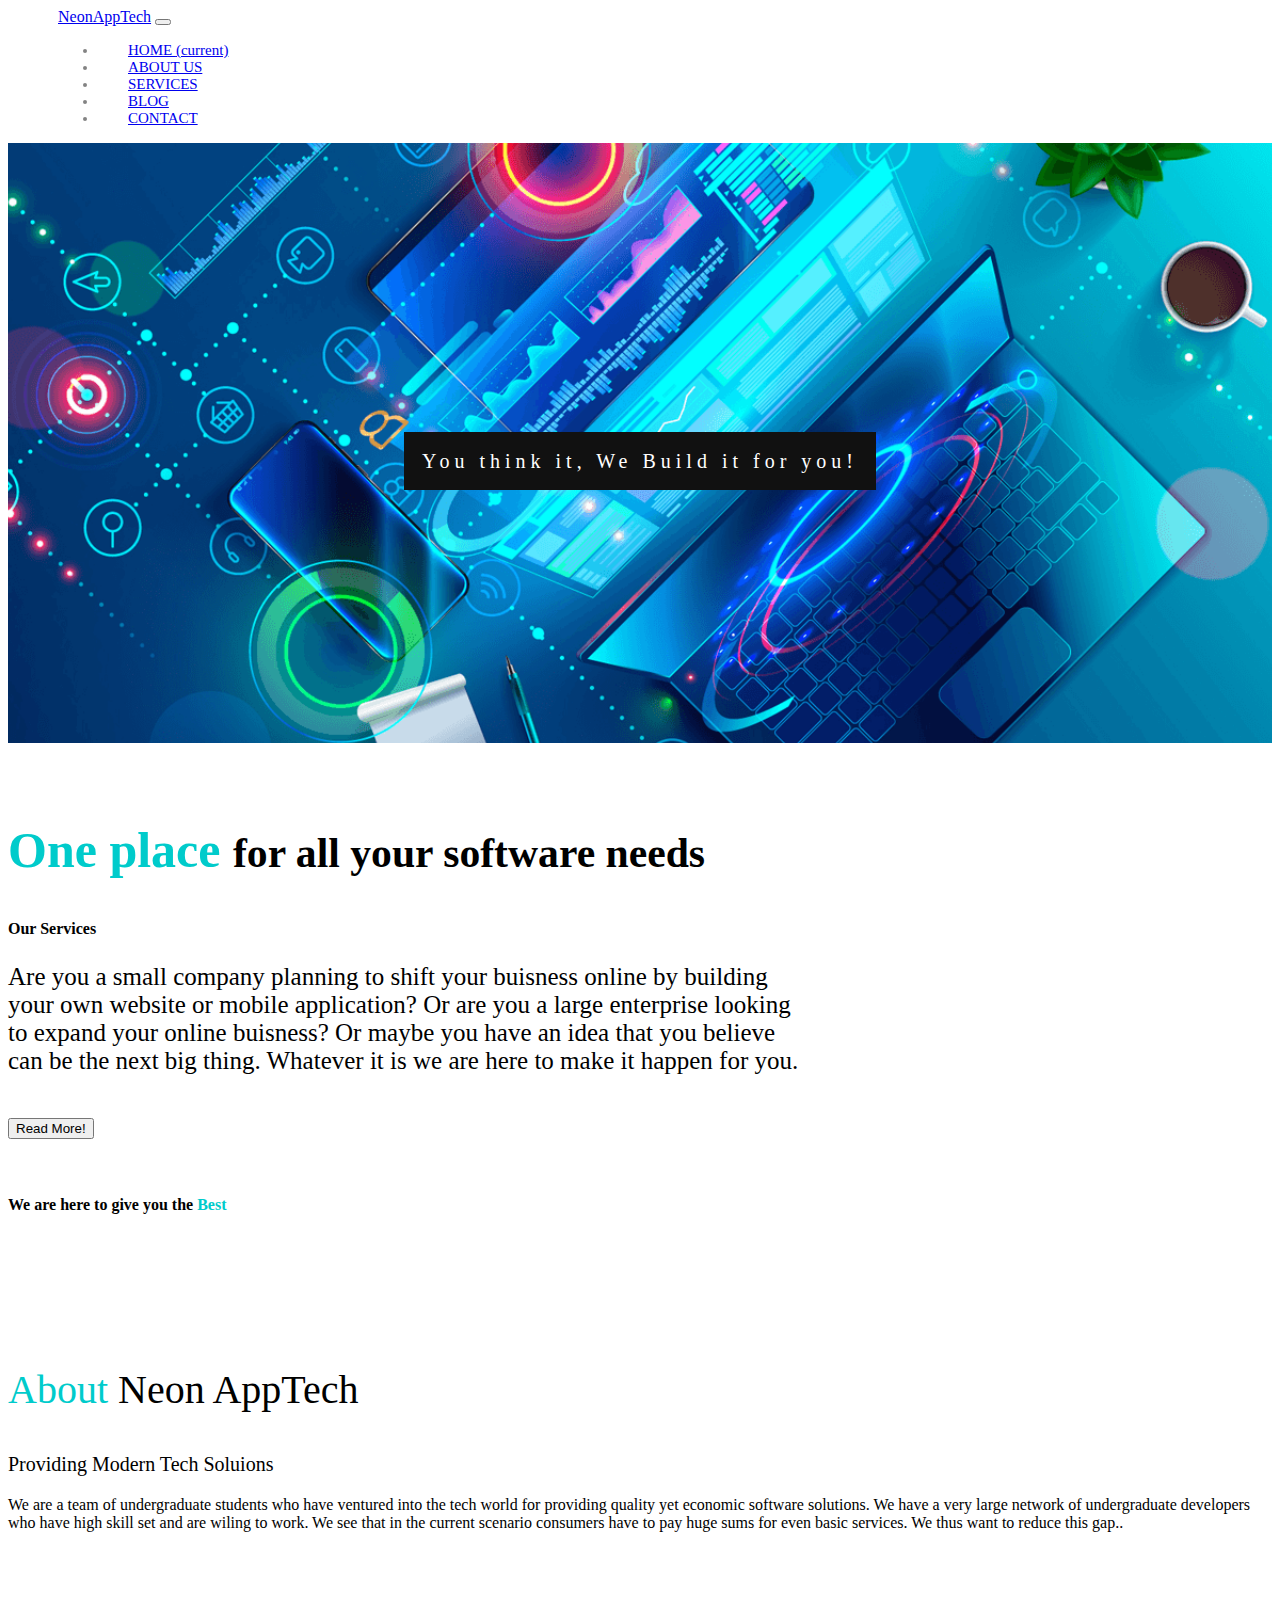
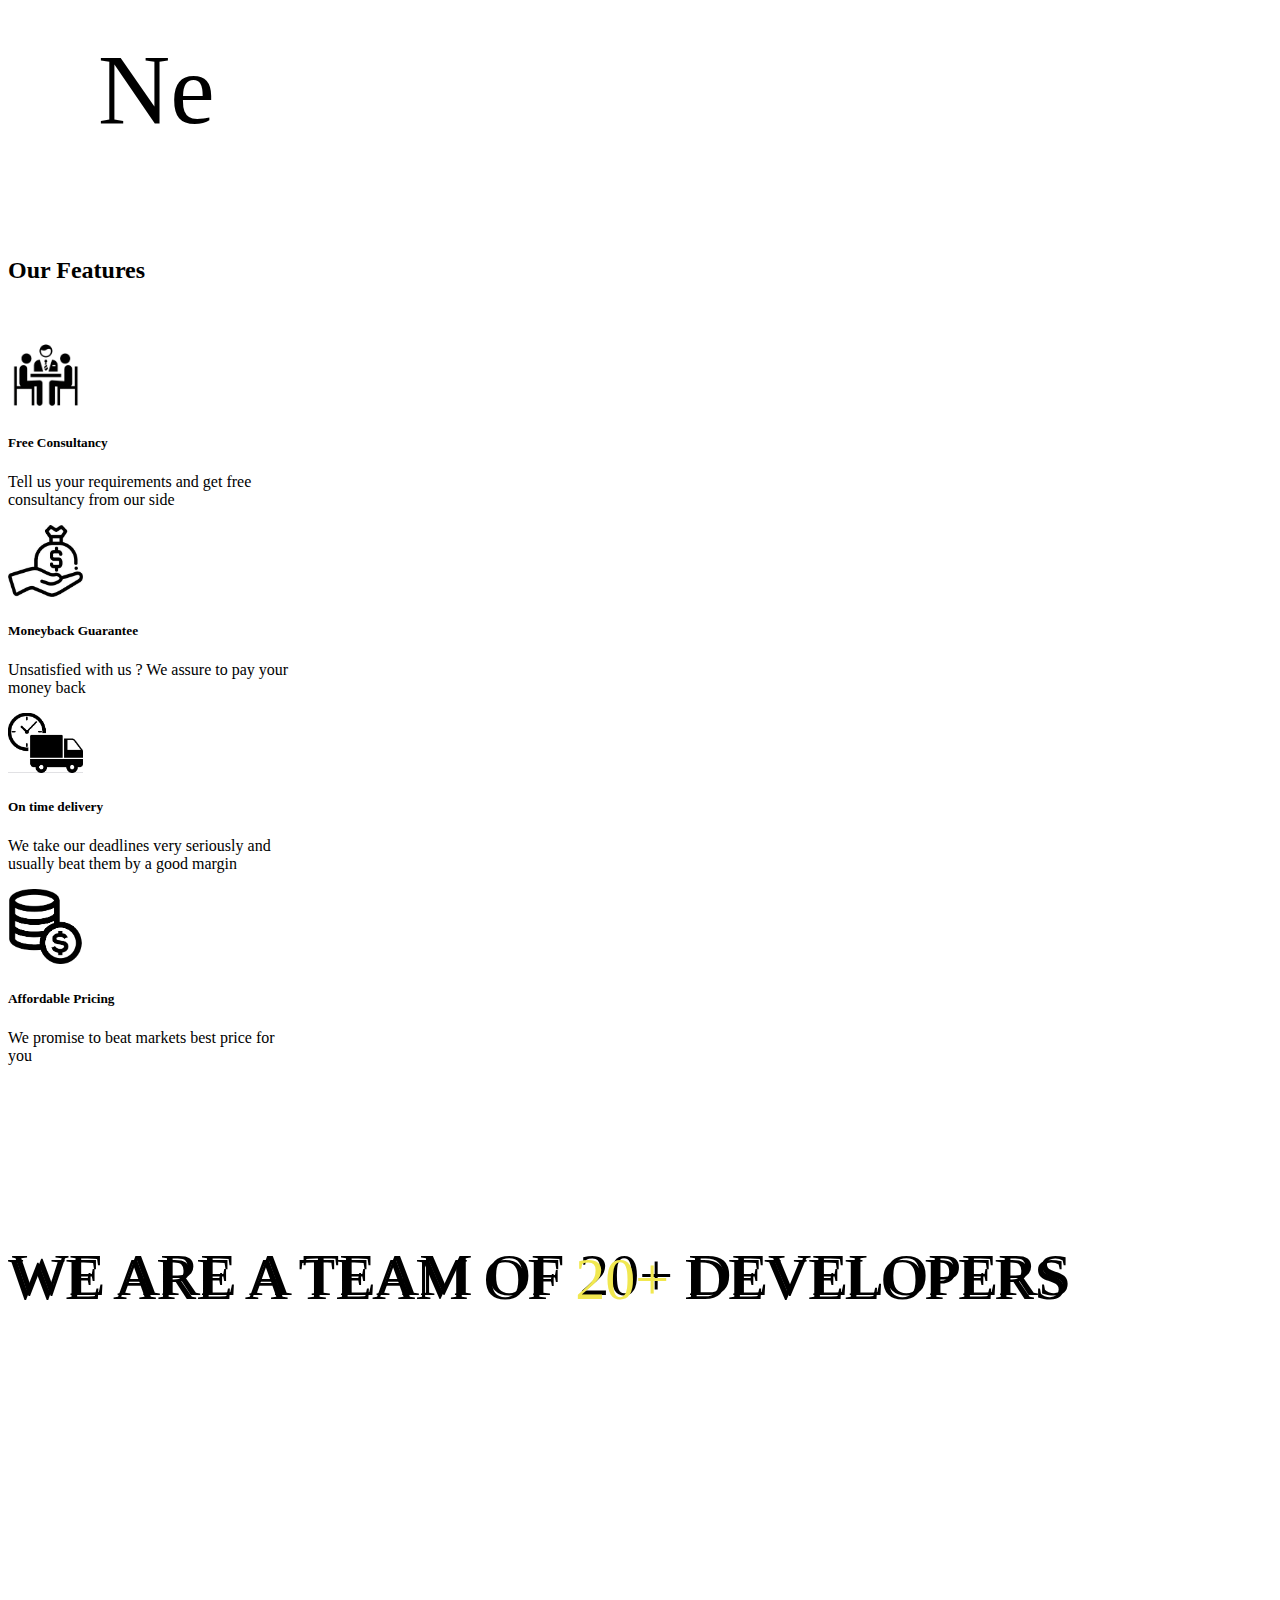
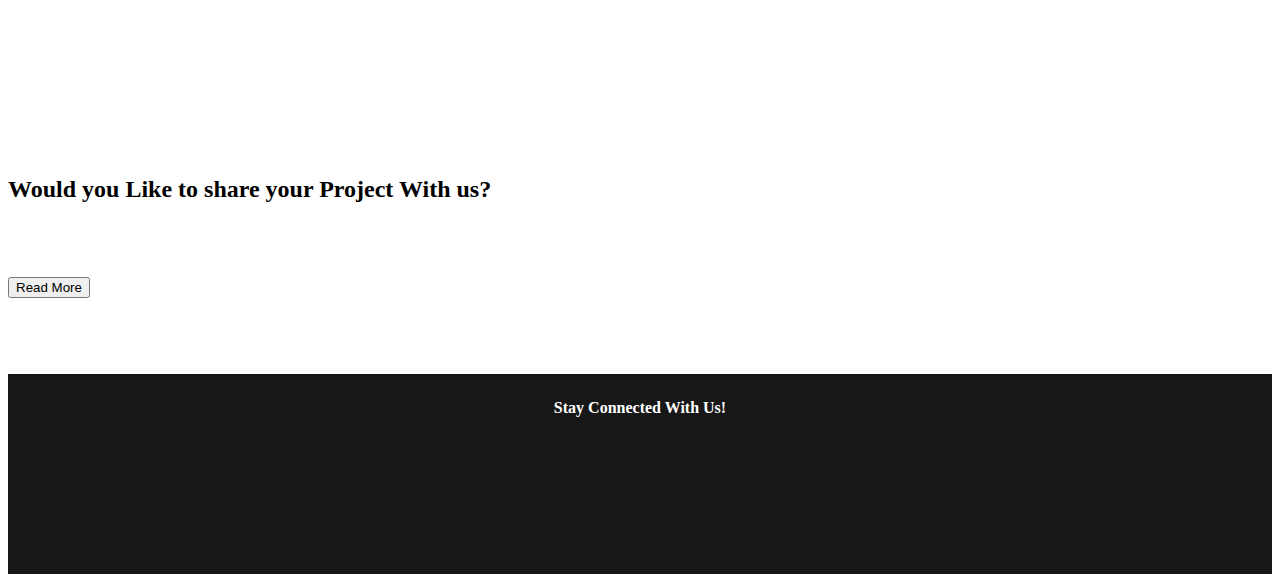
<file: index.html>
<!DOCTYPE html>
<html>
<head>
      <meta content="width=device-width, initial-scale=1" name="viewport" />
  <meta charset="utf-8">
    <title>NeonAppTech</title>
    <link rel="stylesheet" href="https://cdnjs.cloudflare.com/ajax/libs/font-awesome/5.13.1/css/all.min.css" integrity="sha512-xA6Hp6oezhjd6LiLZynuukm80f8BoZ3OpcEYaqKoCV3HKQDrYjDE1Gu8ocxgxoXmwmSzM4iqPvCsOkQNiu41GA==" crossorigin="anonymous" />
    <link rel="stylesheet" type="text/css" href="neonapp.css">
    <link rel="stylesheet" href="https://stackpath.bootstrapcdn.com/bootstrap/4.5.0/css/bootstrap.min.css" integrity="sha384-9aIt2nRpC12Uk9gS9baDl411NQApFmC26EwAOH8WgZl5MYYxFfc+NcPb1dKGj7Sk" crossorigin="anonymous">
</head>
<body>
<nav class="navbar fixed-top navbar-expand-lg navbar-light py-4", style="background-color: white;">
  <a class="navbar-brand" href="index1.html">NeonAppTech</a>
  <button class="navbar-toggler" type="button" data-toggle="collapse" data-target="#navbarSupportedContent" aria-controls="navbarSupportedContent" aria-expanded="false" aria-label="Toggle navigation">
    <span class="navbar-toggler-icon"></span>
  </button>

  <div class="collapse navbar-collapse" id="navbarSupportedContent">
    <ul class="navbar-nav ml-auto ">
      <li class="nav-item active">
        <a class="nav-link" href="index.html">HOME <span class="sr-only">(current)</span></a>
      </li>
      <li class="nav-item">
        <a class="nav-link" href="#">ABOUT US</a>
      </li>
      <li class="nav-item">
        <a class="nav-link" href="services.html">SERVICES</a>
      </li>
      <li class="nav-item">
        <a class="nav-link" href="#">BLOG</a>
      </li>
      <li class="nav-item">
        <a class="nav-link" href="contactus.html">CONTACT</a>
      </li>
    </ul>
  </div>
</nav>

<div class="parallax">
    <div class="caption">
        <span class="border">You think it, We Build it for you!</span>
    </div>
</div>

<br>
<br>
<h2 class="text-center mb-5 mt-5 head">
  <span class="o">One place</span>
  <small class="text-muted">for all your software needs</small>
</h2>

<div class="html-content-1 text-center container">
<h4 class="mt-3">Our Services</h4>
<p class="lead">Are you a small company planning to shift your buisness online by building your own website or mobile application? Or are you a large enterprise looking to expand your online buisness? Or maybe you have an idea that you believe can be the next big thing. Whatever it is we are here to make it happen for you.</p>
<br>
<button type="button" class="btn btn-outline-info btn-lg">Read More!</button>
</div>

<br><br>

<h4 class="text-center mt-3 mb-3">
  We are here to give you the <span class="o">Best</span>
</h4>

<br><br><br><br><br>

<div class="parallax-1">
    <div class="container">
        <div class="row">
        <div class="col-md-6">
            <span class="align text-center">
                <p class="text-white mt-md-5" style="font-size: 40px;"><span class="o">About</span> Neon AppTech</p>
                <p class="text-white" style="font-size: 20px;">Providing Modern Tech Soluions</p>
                <p class="text-white">We are a team of undergraduate students who have ventured into the tech world for providing quality yet economic software solutions. We have a very large network of undergraduate developers who have high skill set and are wiling to work. We see that in the current scenario consumers have to pay huge sums for even basic services. We thus want to reduce this gap..</p> 
            </span>
        </div>
        <div class="col-md-6">
            <p class="text-white text-center mt-md-5" style="font-size: 100px;"> <span class="border border-white borderstyle">Ne</span></p>
        </div>
    </div>
    </div>
</div>

<br><br><br><br>

<div class="container">
    <h2 class="text-center">Our Features</h3> <br><br>
        <div class="row">
            <div class="col-md-3">
                    <div class="card border-0 text-center random" style="width: 18rem;">
                    <img src="capture.png" class="card-img-top mx-auto" style="max-width: 75px; max-height: 75px;">
                    <div class="card-body">
                    <h5 class="card-title">Free Consultancy</h5>
                    <p class="card-text">Tell us your requirements and get free consultancy from our side</p>
                    </div>
                </div>
            </div>
            <div class="col-md-3">
                 <div class="card border-0 text-center random" style="width: 18rem;">
                    <img src="moneyback.jpg" class="card-img-top mx-auto" style="max-width: 75px; max-height: 75px;">
                    <div class="card-body">
                    <h5 class="card-title">Moneyback Guarantee</h5>
                    <p class="card-text">Unsatisfied with us ? We assure to pay your money back</p>
                    </div>
                </div>
            </div>
            <div class="col-md-3">
                 <div class="card border-0 text-center random" style="width: 18rem;">
                    <img src="ontime.jpg" class="card-img-top mx-auto" style="max-width: 75px; max-height: 75px;">
                    <div class="card-body">
                    <h5 class="card-title">On time delivery</h5>
                    <p class="card-text">We take our deadlines very seriously and usually beat them by a good margin</p>
                    </div>
                </div>
            </div>
            <div class="col-md-3">
                 <div class="card border-0 text-center random" style="width: 18rem;">
                    <img src="images.png" class="card-img-top mx-auto" style="max-width: 75px; max-height: 75px;">
                    <div class="card-body">
                    <h5 class="card-title">Affordable Pricing</h5>
                    <p class="card-text">We promise to beat markets best price for you</p>
                    </div>
                </div>
            </div>
        </div>
</div>

<br><br><br>

<div class="parallax-2">
    <h2 class="text-center text-white we">WE ARE A TEAM OF <span class="plus">20+</span> DEVELOPERS</h2>
</div>

<br><br><br><br>
<h2 class="text-center">Would you Like to share your Project With us?</h2>

<br><br><br>
<div class="text-center">
    <button class="btn btn-outline-info btn-lg">Read More</button>
</div>
<br><br><br>
<div class="footer">
    <h4><p style="padding-top: 25px;">Stay Connected With Us!</p></h4>
    <a href=""><i class="fab fa-facebook-square fa-2x"></i></a>
    <a href=""><i class="fab fa-linkedin fa-2x"></i></a>
    <a href=""><i class="fab fa-twitter-square fa-2x"></i></a>
    <a href=""><i class="fab fa-google-plus-square fa-2x"></i></a>
</div>

<script src="https://code.jquery.com/jquery-3.5.1.slim.min.js" integrity="sha384-DfXdz2htPH0lsSSs5nCTpuj/zy4C+OGpamoFVy38MVBnE+IbbVYUew+OrCXaRkfj" crossorigin="anonymous"></script>
<script src="https://cdn.jsdelivr.net/npm/popper.js@1.16.0/dist/umd/popper.min.js" integrity="sha384-Q6E9RHvbIyZFJoft+2mJbHaEWldlvI9IOYy5n3zV9zzTtmI3UksdQRVvoxMfooAo" crossorigin="anonymous"></script>
<script src="https://stackpath.bootstrapcdn.com/bootstrap/4.5.0/js/bootstrap.min.js" integrity="sha384-OgVRvuATP1z7JjHLkuOU7Xw704+h835Lr+6QL9UvYjZE3Ipu6Tp75j7Bh/kR0JKI" crossorigin="anonymous"></script>
</body>
</html>
</file>
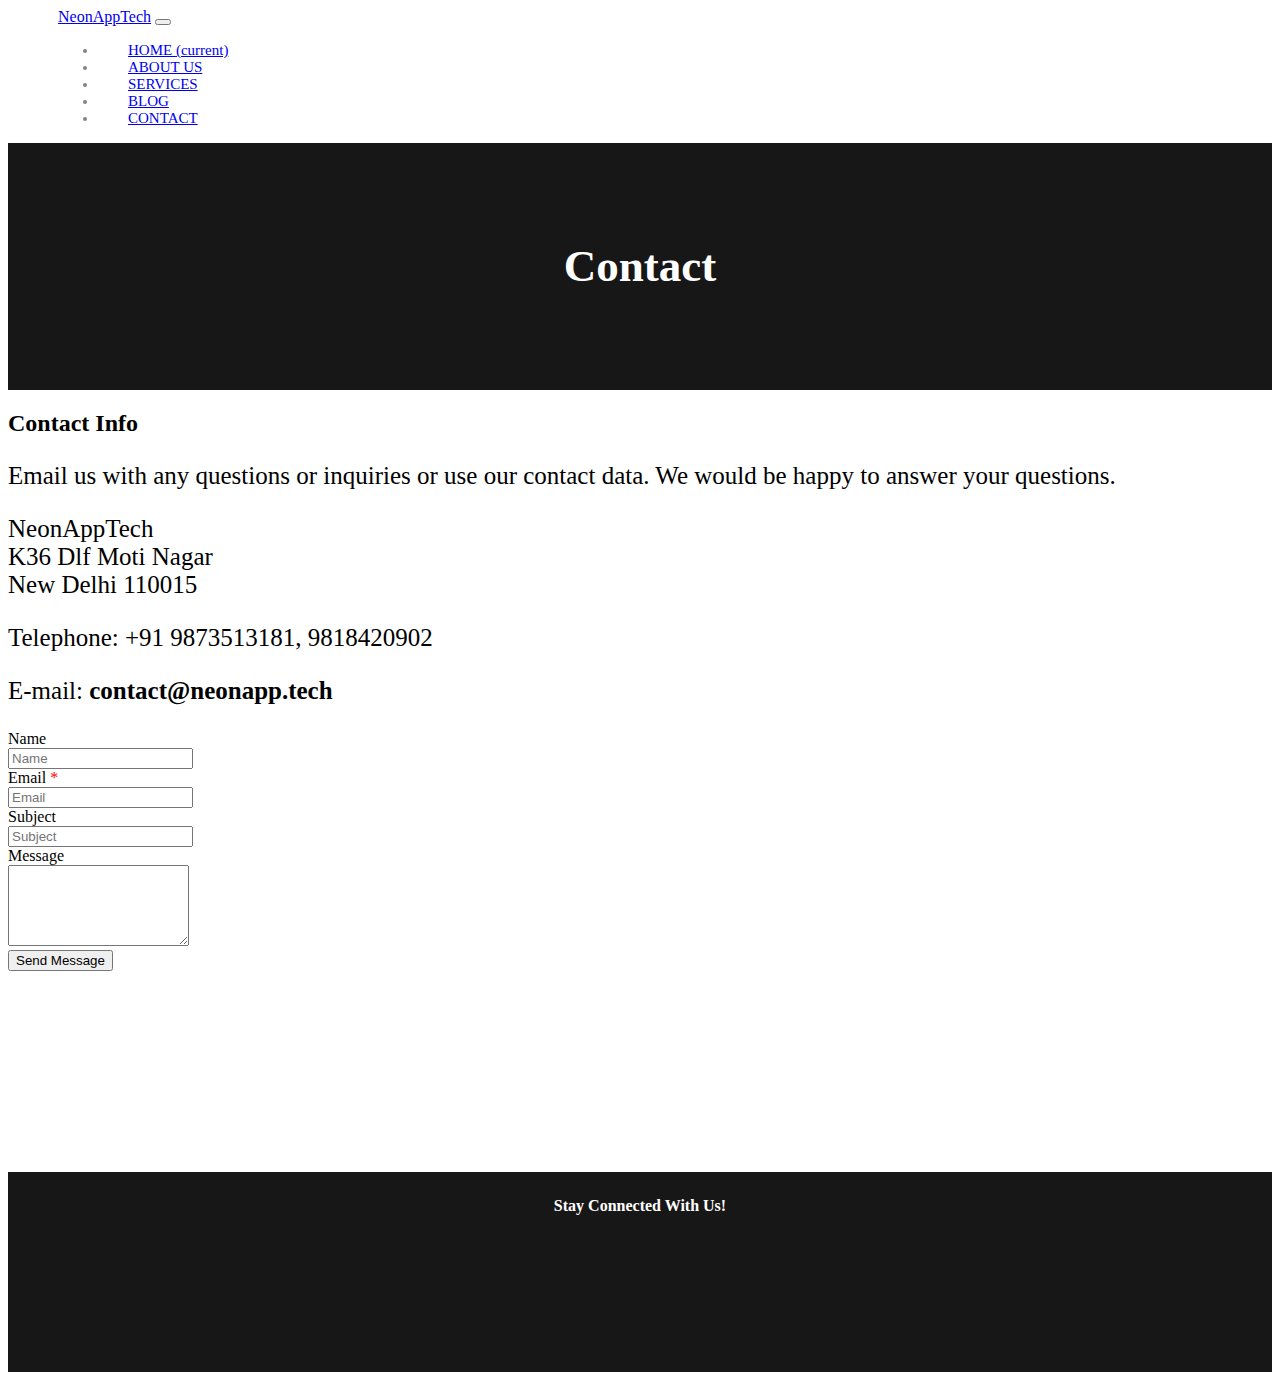
<file: contactus.html>
<!DOCTYPE html>
<html>
<head>
	 <meta content="width=device-width, initial-scale=1" name="viewport" />
  <meta charset="utf-8">
    <title>NeonAppTech</title>
    <link rel="stylesheet" href="https://cdnjs.cloudflare.com/ajax/libs/font-awesome/5.13.1/css/all.min.css" integrity="sha512-xA6Hp6oezhjd6LiLZynuukm80f8BoZ3OpcEYaqKoCV3HKQDrYjDE1Gu8ocxgxoXmwmSzM4iqPvCsOkQNiu41GA==" crossorigin="anonymous" />
    <link rel="stylesheet" type="text/css" href="neonapp.css">
    <link rel="stylesheet" href="https://stackpath.bootstrapcdn.com/bootstrap/4.5.0/css/bootstrap.min.css" integrity="sha384-9aIt2nRpC12Uk9gS9baDl411NQApFmC26EwAOH8WgZl5MYYxFfc+NcPb1dKGj7Sk" crossorigin="anonymous">
</head>
<body>
<nav class="navbar fixed-top navbar-expand-lg navbar-light py-4", style="background-color: white;">
  <a class="navbar-brand" href="index1.html">NeonAppTech</a>
  <button class="navbar-toggler" type="button" data-toggle="collapse" data-target="#navbarSupportedContent" aria-controls="navbarSupportedContent" aria-expanded="false" aria-label="Toggle navigation">
    <span class="navbar-toggler-icon"></span>
  </button>

  <div class="collapse navbar-collapse" id="navbarSupportedContent">
    <ul class="navbar-nav ml-auto ">
      <li class="nav-item active">
        <a class="nav-link" href="index.html">HOME <span class="sr-only">(current)</span></a>
      </li>
      <li class="nav-item">
        <a class="nav-link" href="#">ABOUT US</a>
      </li>
      <li class="nav-item">
        <a class="nav-link" href="services.html">SERVICES</a>
      </li>
      <li class="nav-item">
        <a class="nav-link" href="#">BLOG</a>
      </li>
      <li class="nav-item">
        <a class="nav-link" href="contactus.html">CONTACT</a>
      </li>
    </ul>
  </div>
</nav>

<div class="header">
	<h2 class="mt-5">Contact</h2>
</div>

<section>
	<div class="container">
		<div class="row">
			<div class="col-md-6 mt-5">
				<h2>Contact Info</h2>
				<p class="lead">Email us with any questions or inquiries or use our contact data. We would be happy to answer your questions.</p>
				<p class="lead">
					NeonAppTech
					<br>
					K36 Dlf Moti Nagar
					<br>
					New Delhi 110015
					<p class="lead">Telephone: +91 9873513181, 9818420902</p>
					<p class="lead">
						E-mail: <b>contact@neonapp.tech</b>
					</p>
				</p>
			</div>
			<div class="col-md-6 mt-5">
				<form>
					<div class="form-group row">
				    <label for="imputName" class="col-sm-2 col-form-label">Name</label>
				    <div class="col-sm-10">
				      <input type="text" class="form-control" id="inputName" placeholder="Name">
				    </div>
				</div>
				  <div class="form-group row">
				    <label class="col-sm-2 col-form-label required">Email</label>
				    <div class="col-sm-10">
				      <input type="email" class="form-control" id="inputEmail3" placeholder="Email" required>
				    </div>
				  </div>
				  <div class="form-group row">
				    <label for="inputSubject" class="col-sm-2 col-form-label">Subject</label>
				    <div class="col-sm-10">
				      <input type="text" class="form-control" id="inputSubject" placeholder="Subject">
				    </div>
				  </div>
				  <div class="form-group row">
				    <label for="inputMessage" class="col-sm-2 col-form-label">Message</label>
				    <div class="col-sm-10">
				      <textarea class="form-control" rows="5" id="comment"></textarea>
				    </div>
				  </div>
				  <div class="form-group row">
				    <div class="col-sm-10 text-center">
				      <button type="submit" class="btn btn-primary">Send Message</button>
				    </div>
				  </div>
			</form>
			</div>
		</div>
	</div>
</section>
<br>
<br>
<br>
<br>
<br>
<br>
<br>
<br>
<br>
<br>
<div class="footer">
    <h4><p style="padding-top: 25px;">Stay Connected With Us!</p></h4>
    <a href=""><i class="fab fa-facebook-square fa-2x"></i></a>
    <a href=""><i class="fab fa-linkedin fa-2x"></i></a>
    <a href=""><i class="fab fa-twitter-square fa-2x"></i></a>
    <a href=""><i class="fab fa-google-plus-square fa-2x"></i></a>
</div>

</body>
</html>
</file>
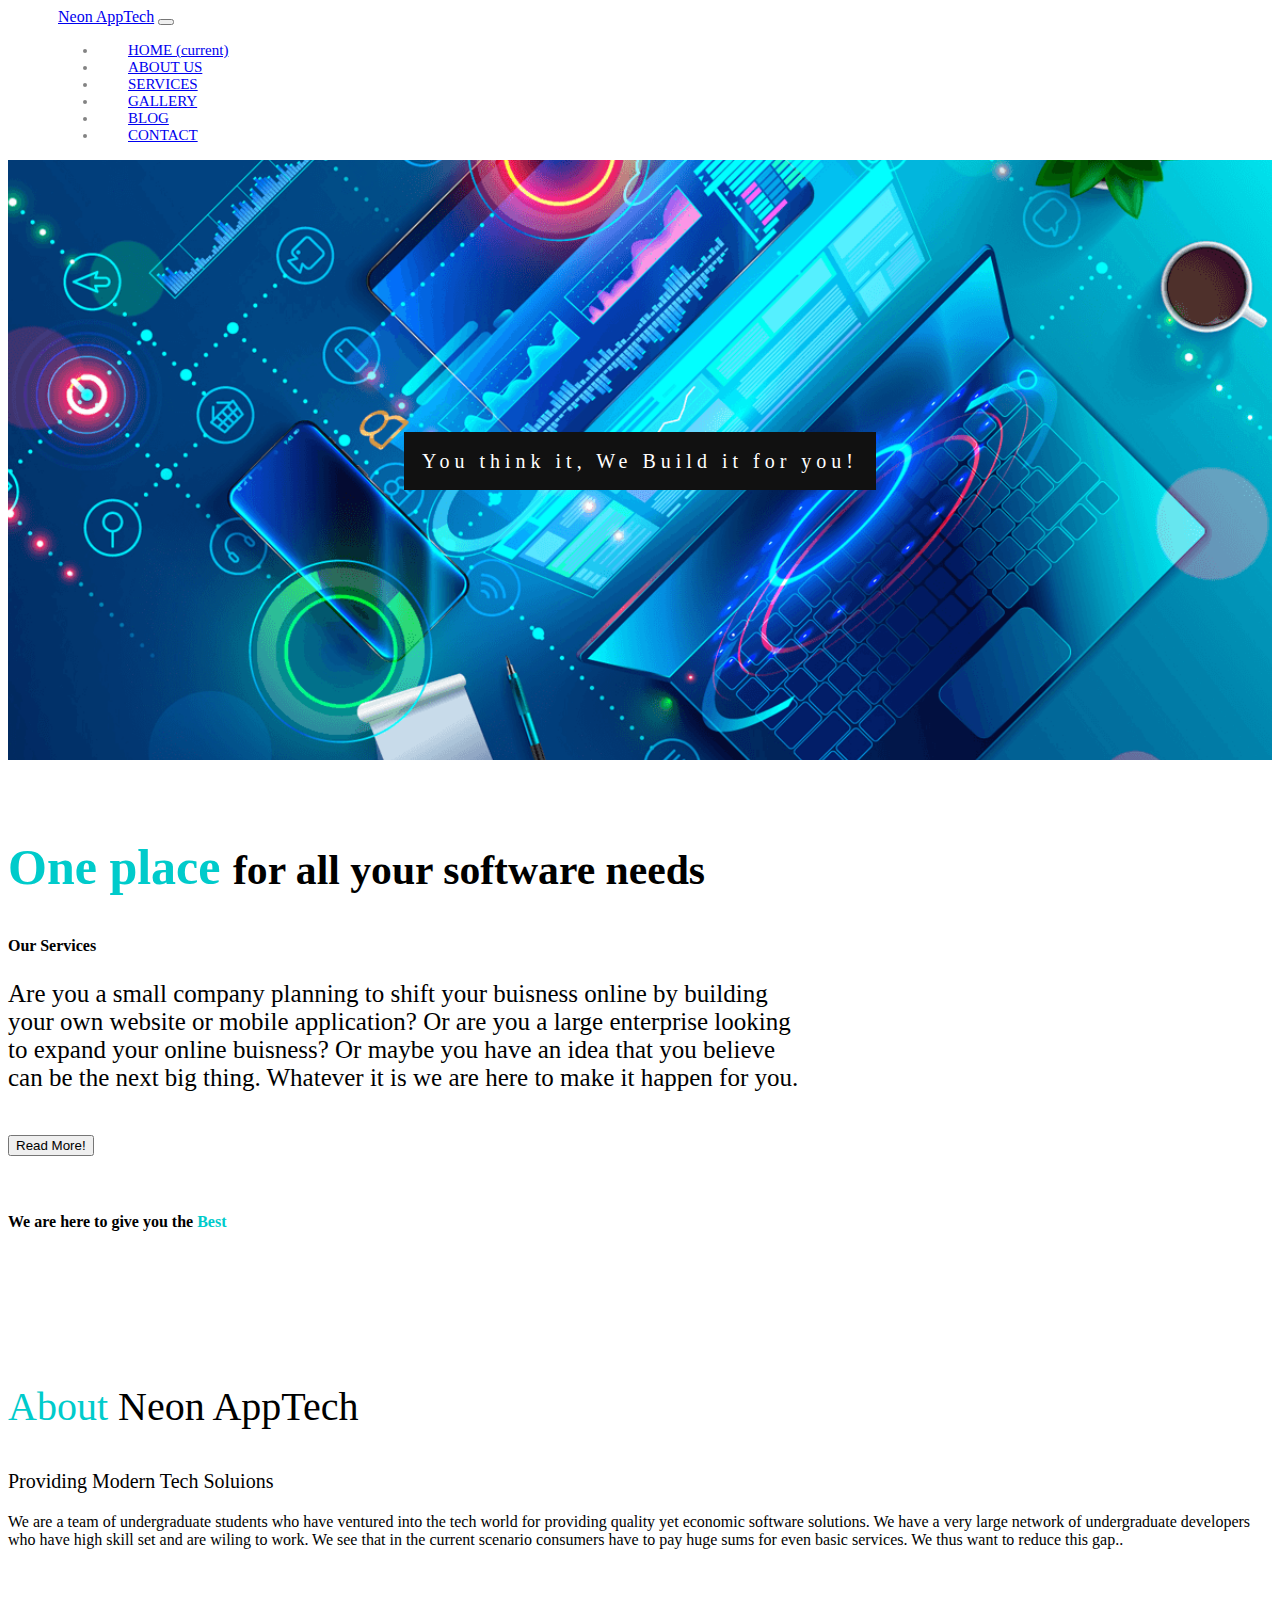
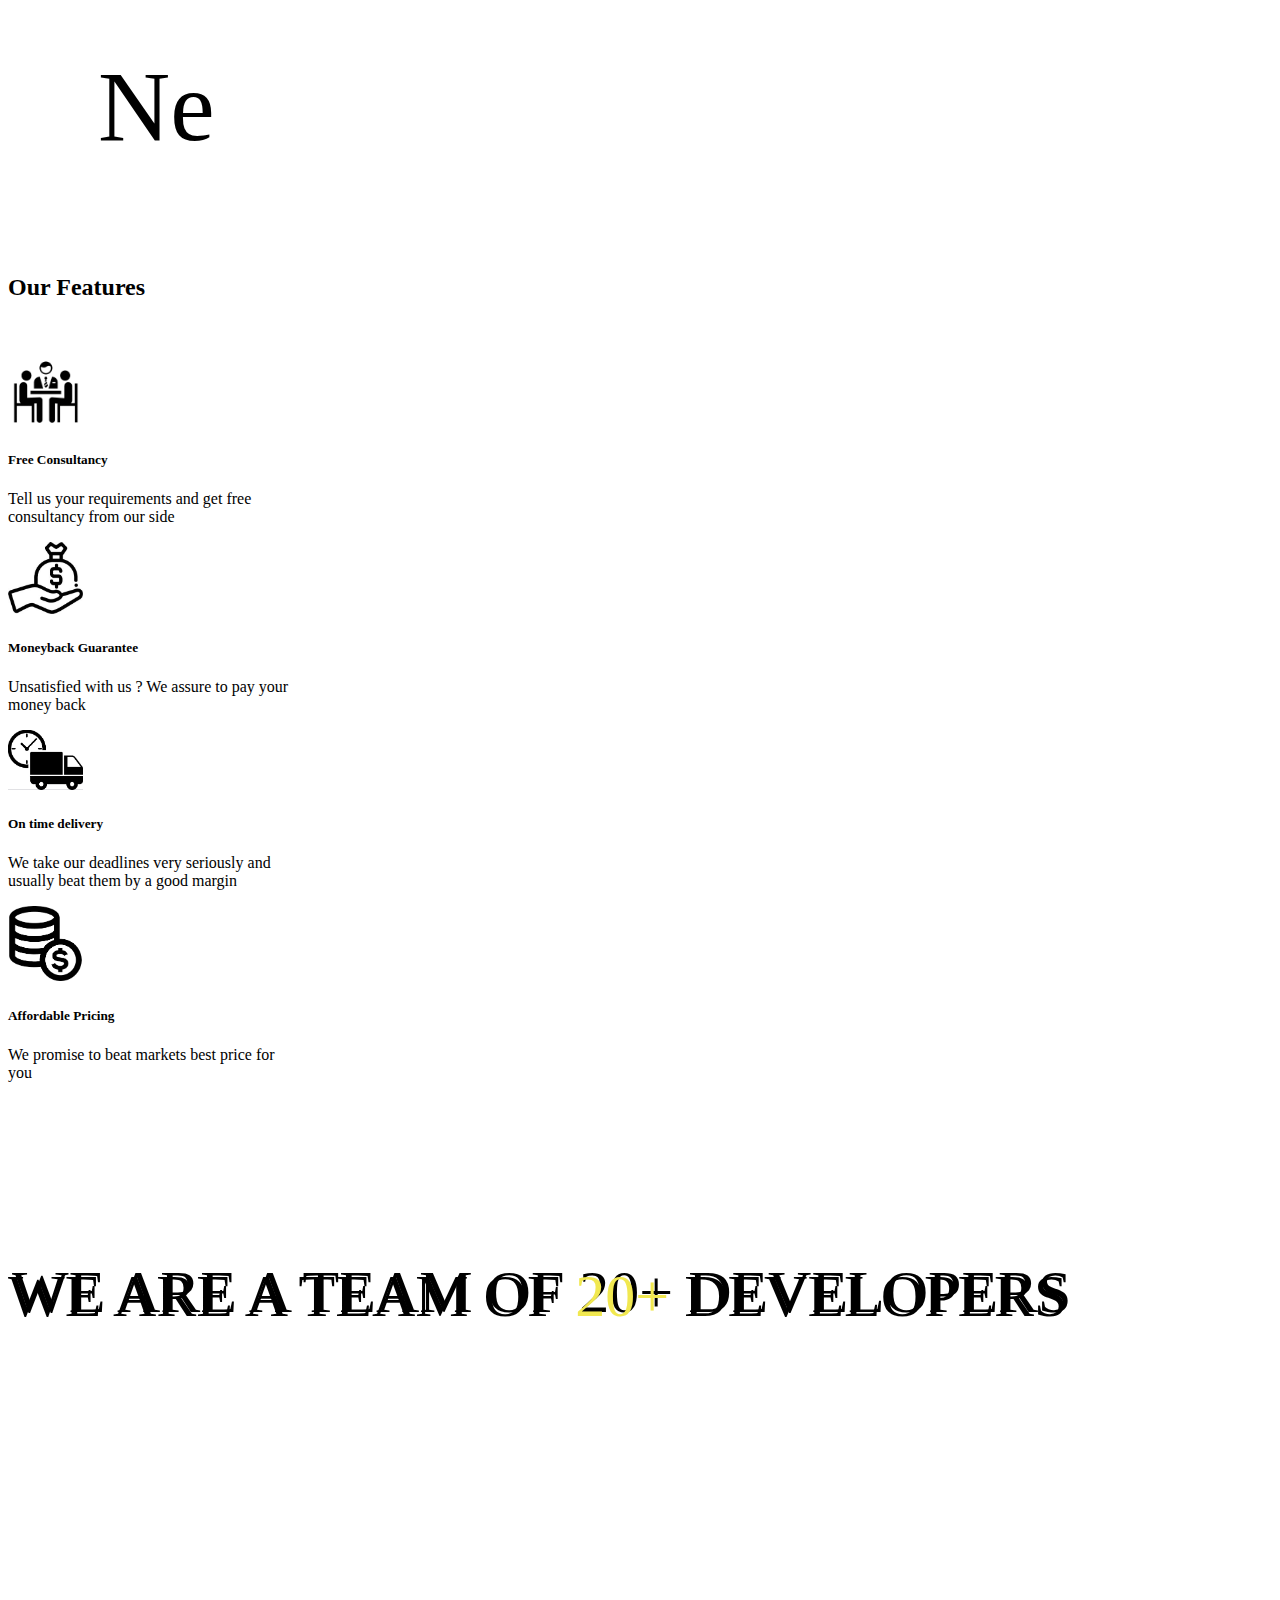
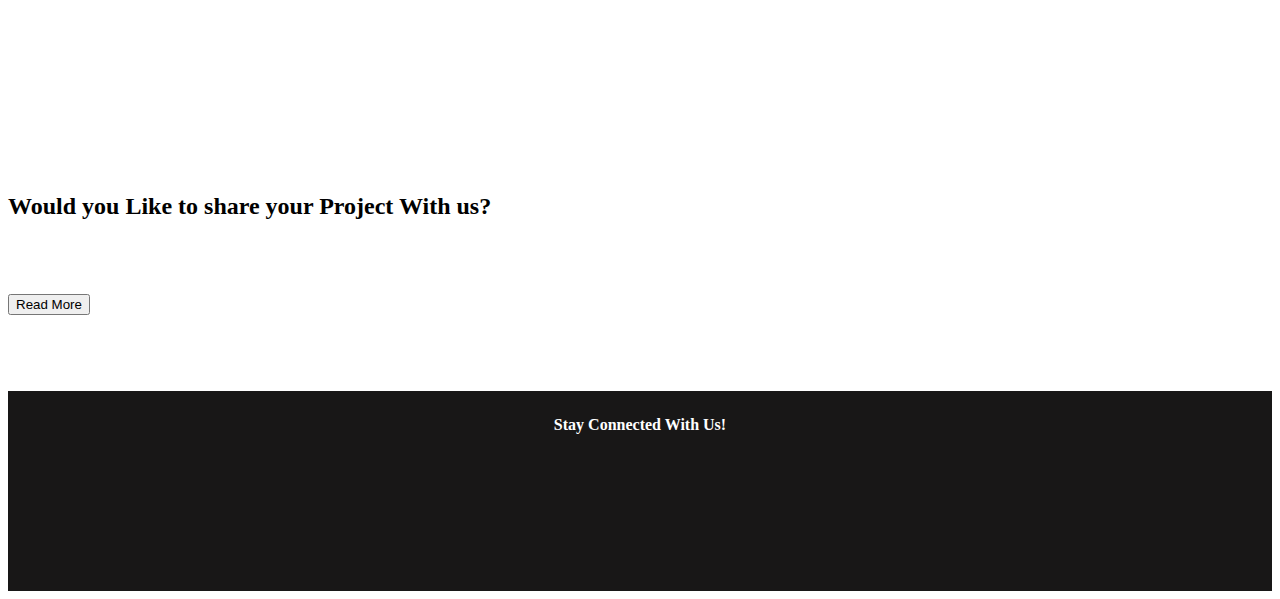
<file: index1.html>
<!DOCTYPE html>
<html>
<head>
    <meta charset="utf-8">
    <title>NeonAppTech</title>
    <link rel="stylesheet" href="https://cdnjs.cloudflare.com/ajax/libs/font-awesome/5.13.1/css/all.min.css" integrity="sha512-xA6Hp6oezhjd6LiLZynuukm80f8BoZ3OpcEYaqKoCV3HKQDrYjDE1Gu8ocxgxoXmwmSzM4iqPvCsOkQNiu41GA==" crossorigin="anonymous" />
    <link rel="stylesheet" type="text/css" href="neonapp.css">
    <link rel="stylesheet" href="https://stackpath.bootstrapcdn.com/bootstrap/4.5.0/css/bootstrap.min.css" integrity="sha384-9aIt2nRpC12Uk9gS9baDl411NQApFmC26EwAOH8WgZl5MYYxFfc+NcPb1dKGj7Sk" crossorigin="anonymous">
</head>
<body>
<nav class="navbar fixed-top navbar-expand-lg navbar-light py-4", style="background-color: white;">
  <a class="navbar-brand" href="#">Neon AppTech</a>
  <button class="navbar-toggler" type="button" data-toggle="collapse" data-target="#navbarSupportedContent" aria-controls="navbarSupportedContent" aria-expanded="false" aria-label="Toggle navigation">
    <span class="navbar-toggler-icon"></span>
  </button>

  <div class="collapse navbar-collapse" id="navbarSupportedContent">
    <ul class="navbar-nav ml-auto ">
      <li class="nav-item active">
        <a class="nav-link" href="#">HOME <span class="sr-only">(current)</span></a>
      </li>
      <li class="nav-item">
        <a class="nav-link" href="#">ABOUT US</a>
      </li>
      <li class="nav-item">
        <a class="nav-link" href="#">SERVICES</a>
      </li>
      <li class="nav-item">
        <a class="nav-link" href="#">GALLERY</a>
      </li>
      <li class="nav-item">
        <a class="nav-link" href="#">BLOG</a>
      </li>
      <li class="nav-item">
        <a class="nav-link" href="#">CONTACT</a>
      </li>
    </ul>
  </div>
</nav>

<div class="parallax">
    <div class="caption">
        <span class="border">You think it, We Build it for you!</span>
    </div>
</div>

<br>
<br>
<h2 class="text-center mb-5 mt-5 head">
  <span class="o">One place</span>
  <small class="text-muted">for all your software needs</small>
</h2>

<div class="html-content-1 text-center container">
<h4 class="mt-3">Our Services</h4>
<p class="lead">Are you a small company planning to shift your buisness online by building your own website or mobile application? Or are you a large enterprise looking to expand your online buisness? Or maybe you have an idea that you believe can be the next big thing. Whatever it is we are here to make it happen for you.</p>
<br>
<button type="button" class="btn btn-outline-info btn-lg">Read More!</button>
</div>

<br><br>

<h4 class="text-center mt-3 mb-3">
  We are here to give you the <span class="o">Best</span>
</h4>

<br><br><br><br><br>

<div class="parallax-1">
    <div class="container">
        <div class="row">
        <div class="col-md-6">
            <span class="align text-center">
                <p class="text-white mt-md-5" style="font-size: 40px;"><span class="o">About</span> Neon AppTech</p>
                <p class="text-white" style="font-size: 20px;">Providing Modern Tech Soluions</p>
                <p class="text-white">We are a team of undergraduate students who have ventured into the tech world for providing quality yet economic software solutions. We have a very large network of undergraduate developers who have high skill set and are wiling to work. We see that in the current scenario consumers have to pay huge sums for even basic services. We thus want to reduce this gap..</p>
            </span>
        </div>
        <div class="col-md-6">
            <p class="text-white text-center mt-md-5" style="font-size: 100px;"> <span class="border border-white borderstyle">Ne</span></p>
        </div>
    </div>
    </div>
</div>

<br><br><br><br>

<div class="container">
    <h2 class="text-center">Our Features</h3> <br><br>
        <div class="row">
            <div class="col-md-3">
                    <div class="card border-0 text-center random" style="width: 18rem;">
                    <img src="capture.png" class="card-img-top mx-auto" style="max-width: 75px; max-height: 75px;">
                    <div class="card-body">
                    <h5 class="card-title">Free Consultancy</h5>
                    <p class="card-text">Tell us your requirements and get free consultancy from our side</p>
                    </div>
                </div>
            </div>
            <div class="col-md-3">
                 <div class="card border-0 text-center random" style="width: 18rem;">
                    <img src="moneyback.jpg" class="card-img-top mx-auto" style="max-width: 75px; max-height: 75px;">
                    <div class="card-body">
                    <h5 class="card-title">Moneyback Guarantee</h5>
                    <p class="card-text">Unsatisfied with us ? We assure to pay your money back</p>
                    </div>
                </div>
            </div>
            <div class="col-md-3">
                 <div class="card border-0 text-center random" style="width: 18rem;">
                    <img src="ontime.jpg" class="card-img-top mx-auto" style="max-width: 75px; max-height: 75px;">
                    <div class="card-body">
                    <h5 class="card-title">On time delivery</h5>
                    <p class="card-text">We take our deadlines very seriously and usually beat them by a good margin</p>
                    </div>
                </div>
            </div>
            <div class="col-md-3">
                 <div class="card border-0 text-center random" style="width: 18rem;">
                    <img src="images.png" class="card-img-top mx-auto" style="max-width: 75px; max-height: 75px;">
                    <div class="card-body">
                    <h5 class="card-title">Affordable Pricing</h5>
                    <p class="card-text">We promise to beat markets best price for you</p>
                    </div>
                </div>
            </div>
        </div>
</div>

<br><br><br>

<div class="parallax-2">
    <h2 class="text-center text-white we">WE ARE A TEAM OF <span class="plus">20+</span> DEVELOPERS</h2>
</div>

<br><br><br><br>
<h2 class="text-center">Would you Like to share your Project With us?</h2>

<br><br><br>
<div class="text-center">
    <button class="btn btn-outline-info btn-lg">Read More</button>
</div>
<br><br><br>
<div class="footer">
    <h4><p style="padding-top: 25px;">Stay Connected With Us!</p></h4>
    <a href=""><i class="fab fa-facebook-square fa-2x"></i></a>
    <a href=""><i class="fab fa-linkedin fa-2x"></i></a>
    <a href=""><i class="fab fa-twitter-square fa-2x"></i></a>
    <a href=""><i class="fab fa-google-plus-square fa-2x"></i></a>
</div>

<script src="https://code.jquery.com/jquery-3.5.1.slim.min.js" integrity="sha384-DfXdz2htPH0lsSSs5nCTpuj/zy4C+OGpamoFVy38MVBnE+IbbVYUew+OrCXaRkfj" crossorigin="anonymous"></script>
<script src="https://cdn.jsdelivr.net/npm/popper.js@1.16.0/dist/umd/popper.min.js" integrity="sha384-Q6E9RHvbIyZFJoft+2mJbHaEWldlvI9IOYy5n3zV9zzTtmI3UksdQRVvoxMfooAo" crossorigin="anonymous"></script>
<script src="https://stackpath.bootstrapcdn.com/bootstrap/4.5.0/js/bootstrap.min.js" integrity="sha384-OgVRvuATP1z7JjHLkuOU7Xw704+h835Lr+6QL9UvYjZE3Ipu6Tp75j7Bh/kR0JKI" crossorigin="anonymous"></script>
</body>
</html>
</file>
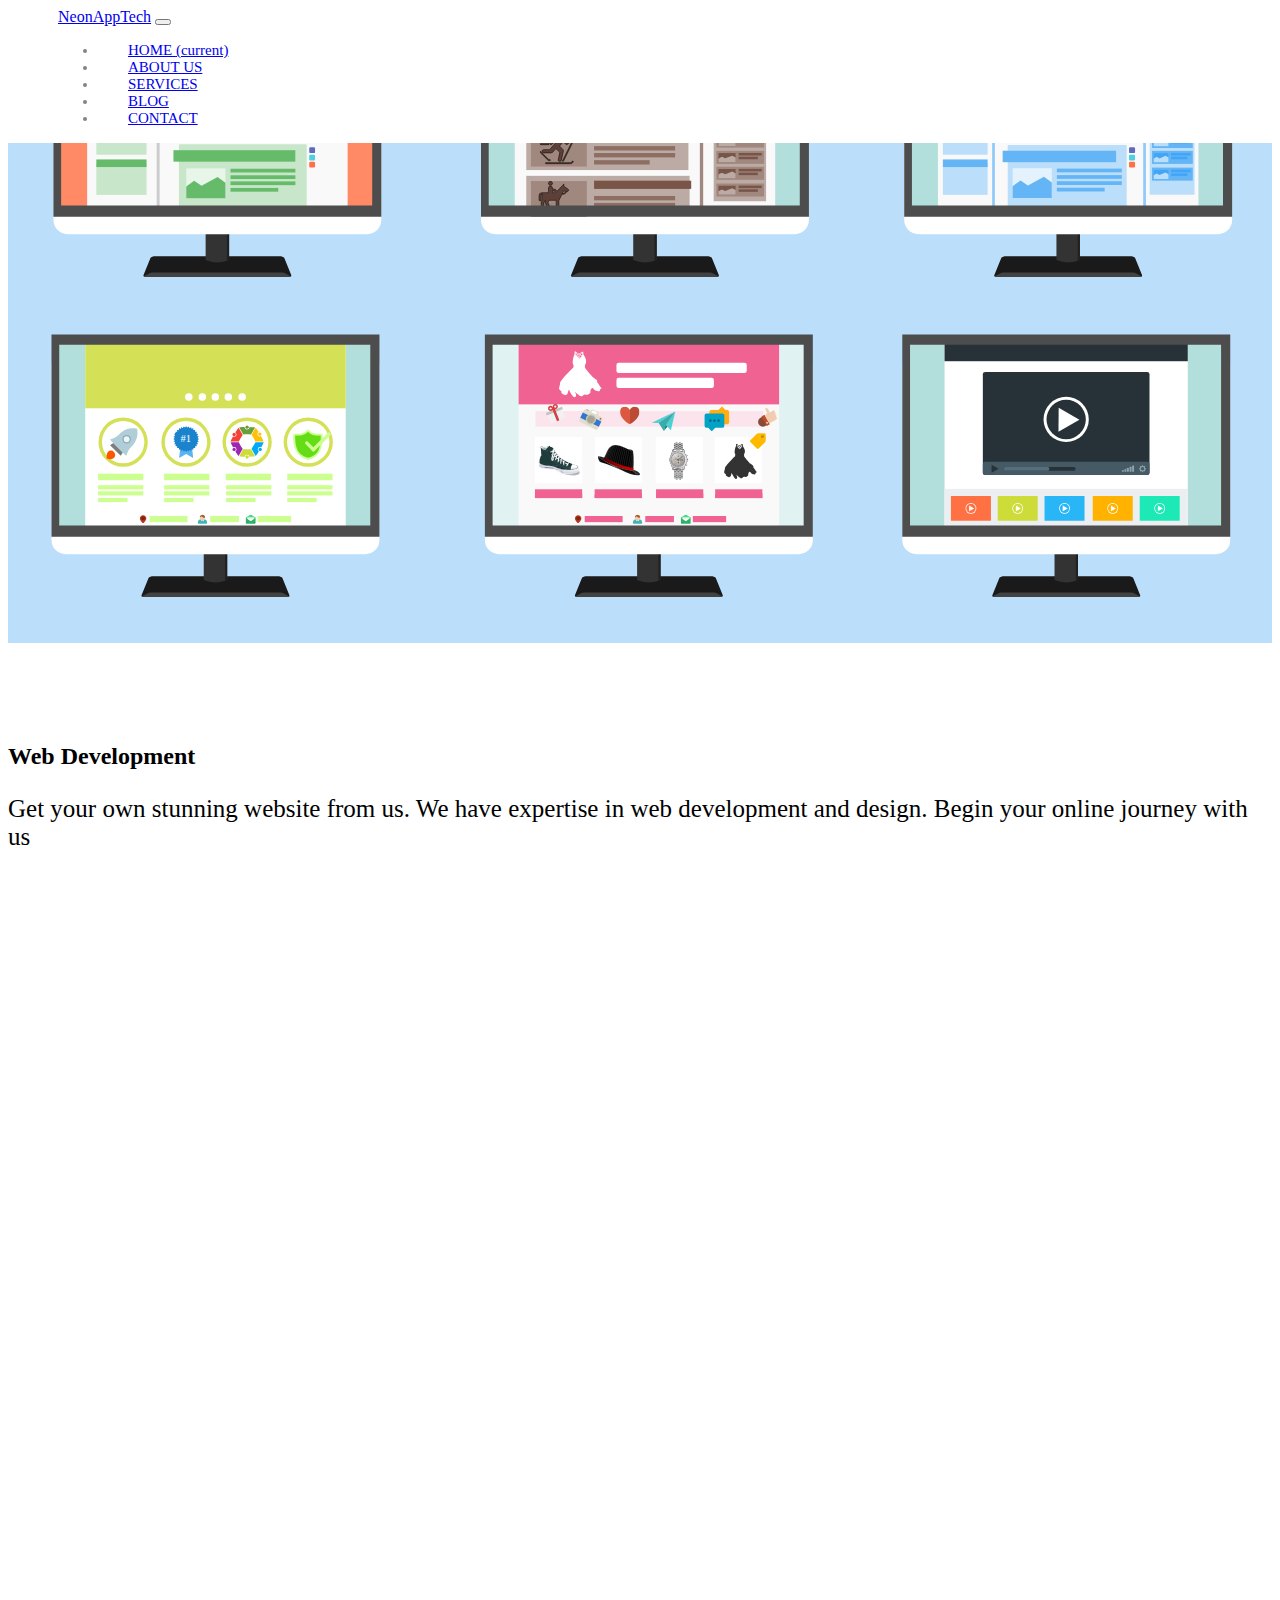
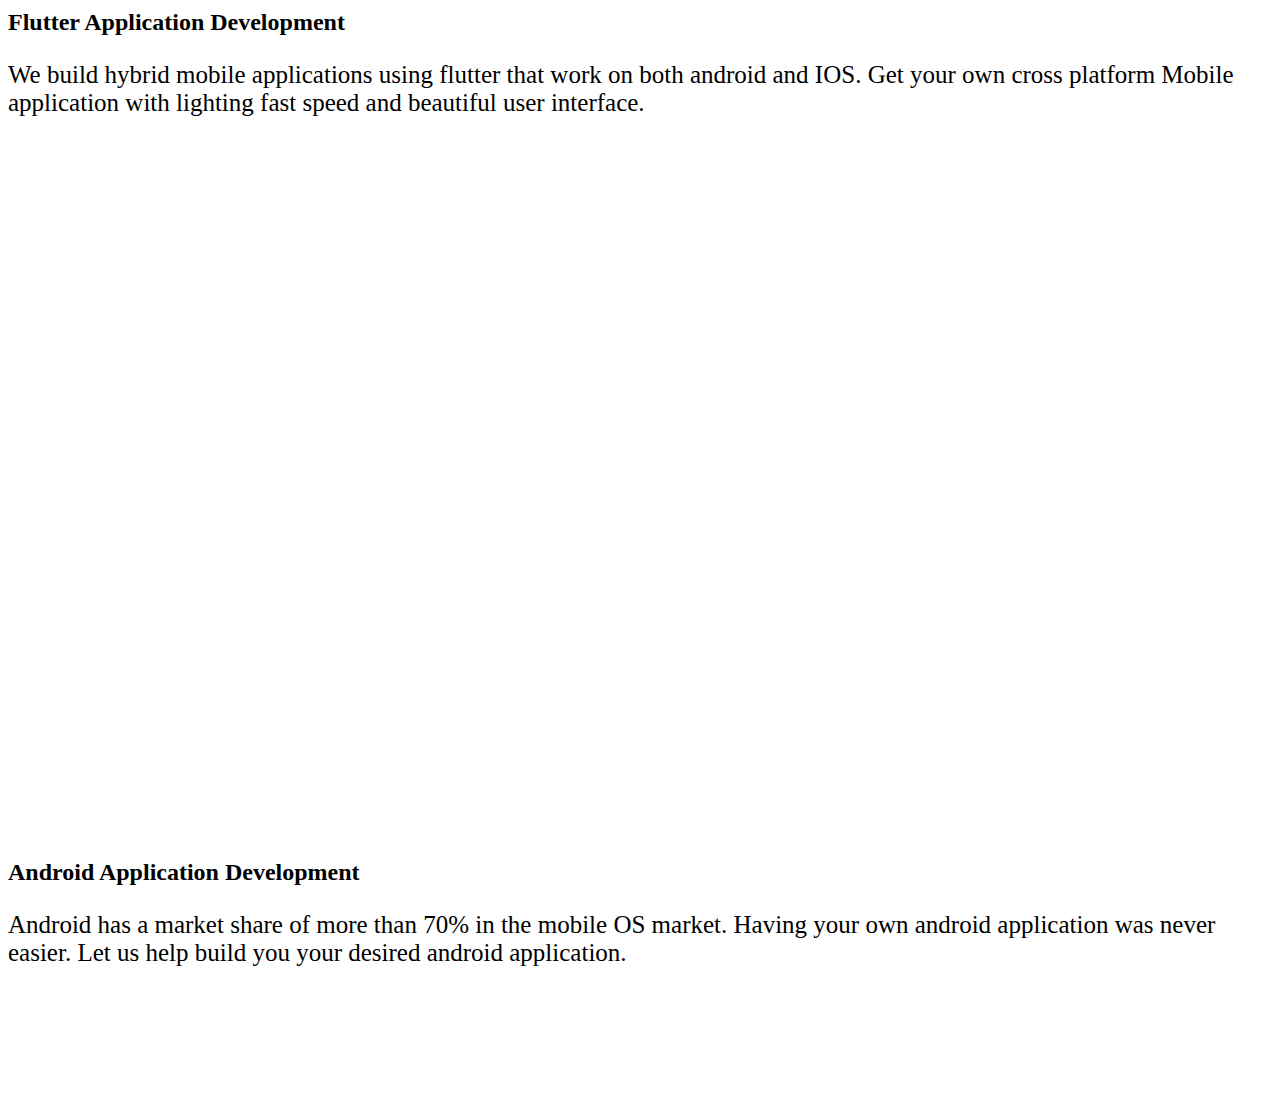
<file: services.html>
<!DOCTYPE html>
<html>
<head>
	<meta content="width=device-width, initial-scale=1" name="viewport" />
  <meta charset="utf-8">
	<title>NeonAppTech</title>
    <link rel="stylesheet" href="https://cdnjs.cloudflare.com/ajax/libs/font-awesome/5.13.1/css/all.min.css" integrity="sha512-xA6Hp6oezhjd6LiLZynuukm80f8BoZ3OpcEYaqKoCV3HKQDrYjDE1Gu8ocxgxoXmwmSzM4iqPvCsOkQNiu41GA==" crossorigin="anonymous" />
    <link rel="stylesheet" type="text/css" href="neonapp.css">
    <link rel="stylesheet" href="https://stackpath.bootstrapcdn.com/bootstrap/4.5.0/css/bootstrap.min.css" integrity="sha384-9aIt2nRpC12Uk9gS9baDl411NQApFmC26EwAOH8WgZl5MYYxFfc+NcPb1dKGj7Sk" crossorigin="anonymous">
</head>
<body>

	<nav class="navbar fixed-top navbar-expand-lg navbar-light py-4", style="background-color: white;">
  <a class="navbar-brand" href="index1.html">NeonAppTech</a>
  <button class="navbar-toggler" type="button" data-toggle="collapse" data-target="#navbarSupportedContent" aria-controls="navbarSupportedContent" aria-expanded="false" aria-label="Toggle navigation">
    <span class="navbar-toggler-icon"></span>
  </button>

  <div class="collapse navbar-collapse" id="navbarSupportedContent">
    <ul class="navbar-nav ml-auto ">
      <li class="nav-item active">
        <a class="nav-link" href="index.html">HOME <span class="sr-only">(current)</span></a>
      </li>
      <li class="nav-item">
        <a class="nav-link" href="#">ABOUT US</a>
      </li>
      <li class="nav-item">
        <a class="nav-link" href="services.html">SERVICES</a>
      </li>
      <li class="nav-item">
        <a class="nav-link" href="#">BLOG</a>
      </li>
      <li class="nav-item">
        <a class="nav-link" href="contactus.html">CONTACT</a>
      </li>
    </ul>
  </div>
</nav>

<div class="parallax-3">
</div>
<p></p>
<section class="hght">
	<div class="container">
		<h2 class="text-center mgin">Web Development</h2>
		<p class="lead text-center">Get your own stunning website from us. We have expertise in web development and design. Begin your online journey with us</p>
	</div>
</section>
<p></p>
<div class="parallax-4"></div>
<section class="hght">
	<div class="container">
		<h2 class="text-center mgin">Flutter Application Development</h2>
		<p class="lead text-center">We build hybrid mobile applications using flutter that work on both android  and IOS. Get your own cross platform Mobile application with lighting fast speed and beautiful user interface.</p>
	</div>
</section>
<div class="parallax-5"></div>
<section class="hght">
	<div class="container">
		<h2 class="text-center mgin">Android Application Development</h2>
		<p class="lead text-center">Android has a market share of more than 70% in the mobile OS market. 
Having your own android application was never easier. Let us help build you your desired android application.</p>
	</div>
</section>
</body>
</html>
</file>
<file: neonapp.css>
.navbar {
	padding-top: 0px;
	padding-bottom: 0px;
	padding-left: 50px;
	padding-right: 50px;
}

.nav-item {
	font-size: 15px;
	font-weight: 400;
	color: #838383;
	padding-right: 30px;
	padding-left: 30px;
}

.lead {
	font-size: 25px !important;
}

.parallax {
	background-image: url("home.png");
	height: 600px;
	background-attachment: fixed;
	background-position: center;
	background-repeat: no-repeat;
	background-size: cover;
}

.parallax-1 {
	background-image: url("Neon.jpg");
	height: 400px;
	background-attachment: fixed;
	background-position: center;
	background-repeat: no-repeat;
	background-size: cover;
}

.parallax-2 {
	background-image: url("develop.jpg");
	height: 500px;
	background-attachment: fixed;
	background-position: center;
	background-repeat: no-repeat;
	background-size: cover;
}

.hght {
	height: 250px;
}

.mgin {
	margin-top: 100px;
}

.parallax-3 {
	background-image: url("img2.svg");
	height: 500px;
	background-attachment: fixed;
	background-position: center;
	background-repeat: no-repeat;
	background-size: cover;
}

.parallax-4 {
	background-image: url("img3.svg");
	height: 500px;
	background-attachment: fixed;
	background-position: center;
	background-repeat: no-repeat;
	background-size: cover;
}

.parallax-5 {
	background-image: url("img1.jpg");
	height: 500px;
	background-attachment: fixed;
	background-position: center;
	background-repeat: no-repeat;
	background-size: cover;
}

.caption {
	position: sticky;
	left: 0;
	top: 50%;
	width: 100%;
	text-align: center;
	color: #000;
}

.caption span.border {
	background-color: #111;
	color: #fff;
	padding: 18px;
	font-size: 20px;
	letter-spacing: 5px;
}

.o {
	color: rgba(0,203,203,1);
}

.head {
	font-size: 50px;
}

.html-content-1 {
	margin-top: 30px;
	max-width: 800px !important;
}

.borderstyle {
	padding-left: 90px;
	padding-right: 90px;
	padding-bottom: 90px;
	padding-top: 10px;
}

.we {
	padding-top: 60px;
	font-weight: 400;
	font-size: 60px;
	text-shadow: 4px -4px black;
}

.plus {
	font-weight: 400;
	color: rgb(241, 232, 80);
}

.align {
	margin-top: 200px;
}

.fab {
	margin-left: 10px;
	margin-right: 10px;
}

.footer {
	/*position: fixed;*/
	left: 0;
	bottom: 0;
	height: 200px;
	width: 100%;
	text-align: center;
	color: white;
	background-color: #181717;
}

.required:after {
    content:" *";
    color: red;
  }

.header {
  padding: 60px;
  text-align: center;
  background: #181717;
  color: white;
  font-size: 30px;
}

@media only screen and (max-width: 768px) {
	.random {
		margin-left: 18%;
	}
	.caption span.border {
		font-size: 15px;
	letter-spacing: 2px;
	}
}

@media only screen and (max-width: 992px) {
	.parallax-1 {
		height: 540px;
	}
}
</file>
